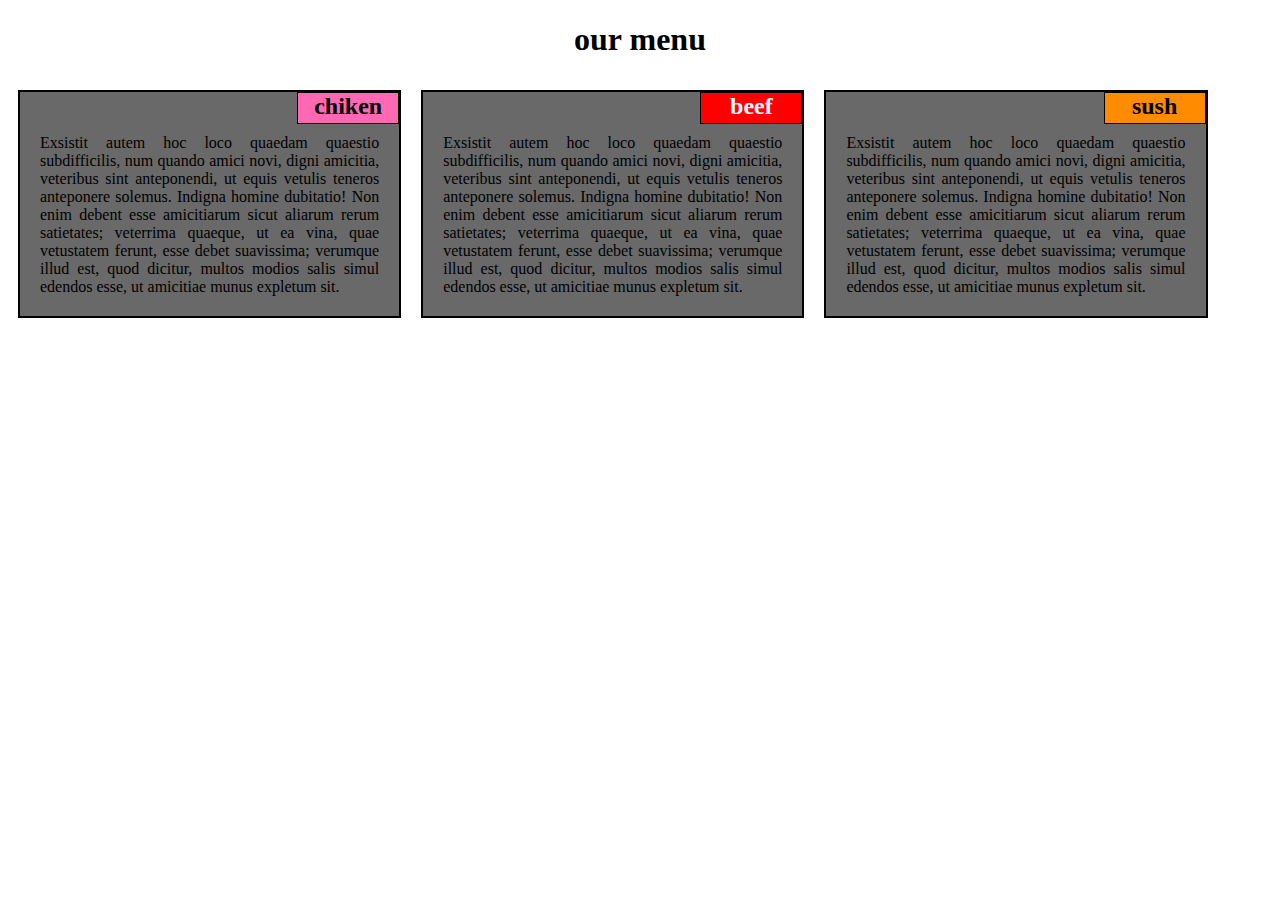
<file: HTML CSS JAVASCTIPT/module2-solution/index.html>
<!DOCTYPE html>
<html lang="en">
<head>
    <meta charset="UTF-8">
    <meta name="viewport" content="width=device-width, initial-scale=1.0">
    <title>Document</title>
    <link rel="stylesheet" type="text/css" href="CSS/style.css" />
</head>
<body>
    <h1>our menu</h1>

    <section id="section1">
        <h2 id="h21">chiken</h2>
        <p> Exsistit autem hoc loco quaedam quaestio subdifficilis, num quando amici novi, digni amicitia, veteribus sint
             anteponendi, ut equis vetulis teneros anteponere solemus. Indigna homine dubitatio! Non enim debent esse 
             amicitiarum sicut aliarum rerum satietates; veterrima quaeque, ut ea vina, quae vetustatem ferunt, esse 
             debet suavissima; verumque illud est, quod dicitur, multos modios salis simul edendos esse, ut amicitiae 
             munus expletum sit. 
        </p>
    </section>

    <section id="section2">
        <h2 id="h22">beef</h2>
        <p> Exsistit autem hoc loco quaedam quaestio subdifficilis, num quando amici novi, digni amicitia, veteribus sint
            anteponendi, ut equis vetulis teneros anteponere solemus. Indigna homine dubitatio! Non enim debent esse 
            amicitiarum sicut aliarum rerum satietates; veterrima quaeque, ut ea vina, quae vetustatem ferunt, esse 
            debet suavissima; verumque illud est, quod dicitur, multos modios salis simul edendos esse, ut amicitiae 
            munus expletum sit. 
       </p>
    </section>

    <section id="section3">
        <h2 id="h23">sush</h2>
        <p> Exsistit autem hoc loco quaedam quaestio subdifficilis, num quando amici novi, digni amicitia, veteribus sint
            anteponendi, ut equis vetulis teneros anteponere solemus. Indigna homine dubitatio! Non enim debent esse 
            amicitiarum sicut aliarum rerum satietates; veterrima quaeque, ut ea vina, quae vetustatem ferunt, esse 
            debet suavissima; verumque illud est, quod dicitur, multos modios salis simul edendos esse, ut amicitiae 
            munus expletum sit. 
       </p>
    </section>
    
</body>
</html>
</file>
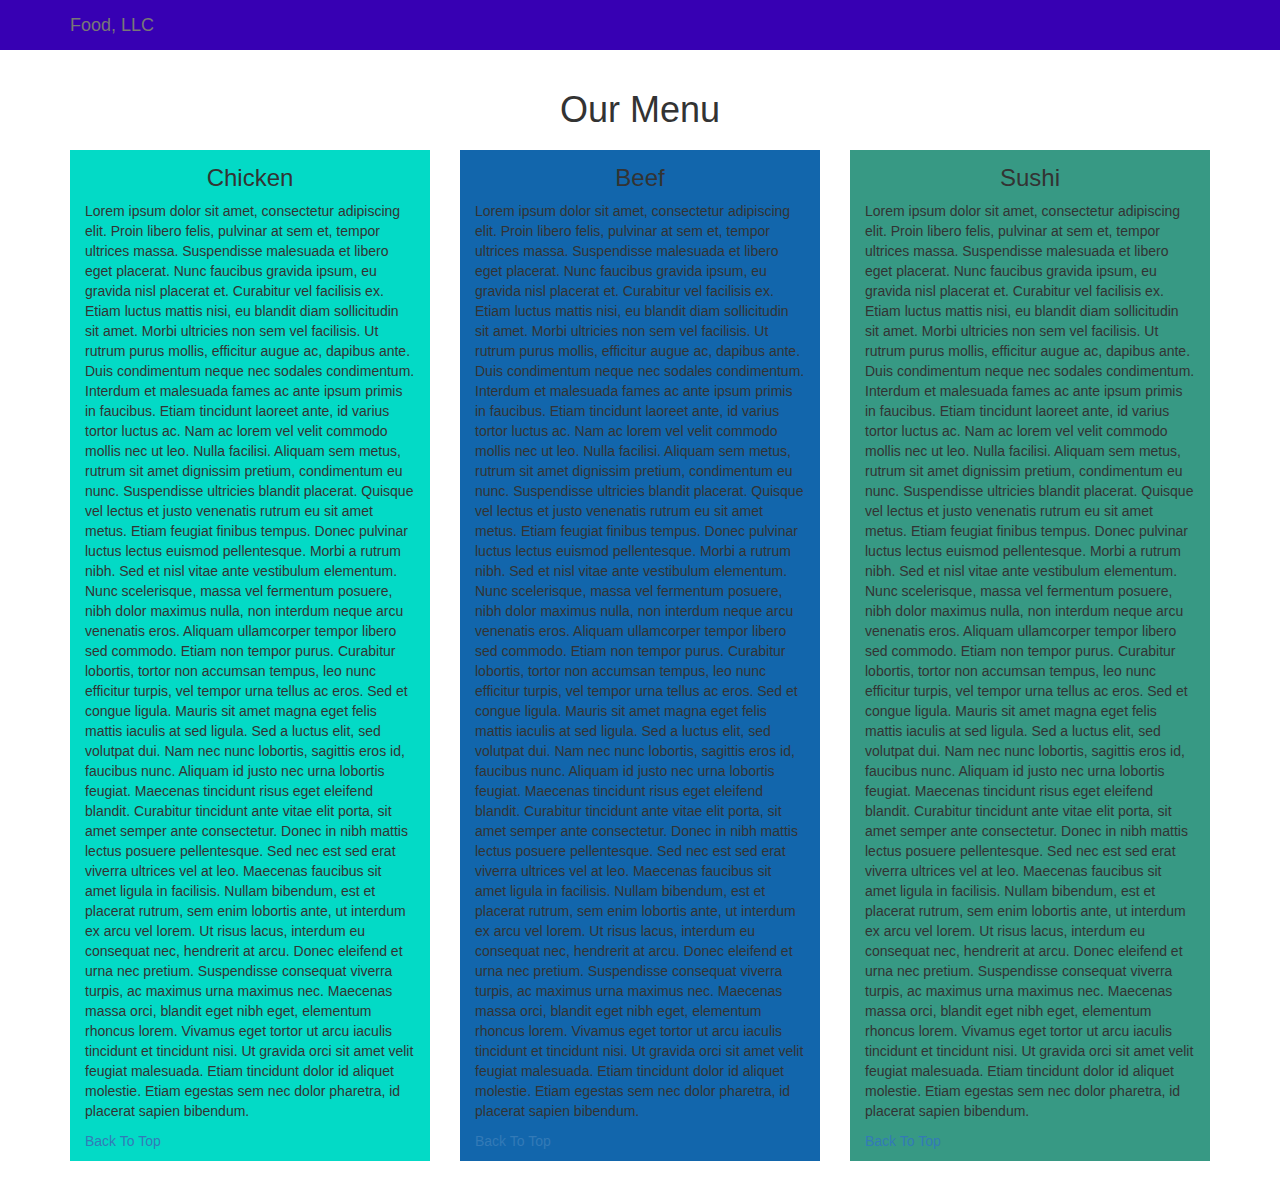
<file: HTML CSS JAVASCTIPT/module3-solution/index.html>
<!DOCTYPE html>
<html lang="en">

<head>
    <meta charset="utf-8">
    <meta http-equiv="X-UA-Compatible" content="IE=edge">
    <meta name="viewport" content="width=device-width, initial-scale=1">
    <title>Module 3 Solution</title>
    <link rel="stylesheet" href="css/bootstrap.min.css">
    <link rel="stylesheet" href="css/styles.css">
</head>

<body>
    <header>
        <nav id="header-nav" class="navbar navbar-default">
            <div class="container">
                <div class="navbar-header">
                    <button type="button" class="navbar-toggle collapsed" data-toggle="collapse" data-target="#collapsable-nav" aria-expanded="false">
                        <span class="sr-only">Toggle navigation</span>
                        <span class="icon-bar"></span>
                        <span class="icon-bar"></span>
                        <span class="icon-bar"></span>
                    </button>
                    <a class="navbar-brand" href="#">Food, LLC</a>
                </div>
                <div id="collapsable-nav" class="collapse navbar-collapse">
                    <ul id="nav-list" class="nav navbar-nav visible-xs">
                        <li class="text-center">
                            <a href="#chicken">Chicken</a>
                        </li>
                        <li class="text-center">
                            <a href="#beef">Beef</a>
                        </li>
                        <li class="text-center">
                            <a href="#sushi">Sushi</a>
                        </li>
                    </ul>
                </div>
            </div>
        </nav>
    </header>
    <section class="container">
        <h1 class="text-center">Our Menu</h1>
        <div class="row">
            <div class="col-md-4 col-sm-6 col-xs-12">
                <article id="chicken">
                    <h3 class="text-center">Chicken</h3>
                    <p>Lorem ipsum dolor sit amet, consectetur adipiscing elit. Proin libero felis, pulvinar at sem et, tempor ultrices massa. Suspendisse malesuada et libero eget placerat. Nunc faucibus gravida ipsum, eu gravida nisl placerat et. Curabitur vel facilisis ex. Etiam luctus mattis nisi, eu blandit diam sollicitudin sit amet. Morbi ultricies non sem vel facilisis. Ut rutrum purus mollis, efficitur augue ac, dapibus ante. Duis condimentum neque nec sodales condimentum. Interdum et malesuada fames ac ante ipsum primis in faucibus. Etiam tincidunt laoreet ante, id varius tortor luctus ac. Nam ac lorem vel velit commodo mollis nec ut leo. Nulla facilisi. Aliquam sem metus, rutrum sit amet dignissim pretium, condimentum eu nunc. Suspendisse ultricies blandit placerat. Quisque vel lectus et justo venenatis rutrum eu sit amet metus. Etiam feugiat finibus tempus. Donec pulvinar luctus lectus euismod pellentesque. Morbi a rutrum nibh. Sed et nisl vitae ante vestibulum elementum. Nunc scelerisque, massa vel fermentum posuere, nibh dolor maximus nulla, non interdum neque arcu venenatis eros. Aliquam ullamcorper tempor libero sed commodo. Etiam non tempor purus. Curabitur lobortis, tortor non accumsan tempus, leo nunc efficitur turpis, vel tempor urna tellus ac eros. Sed et congue ligula. Mauris sit amet magna eget felis mattis iaculis at sed ligula. Sed a luctus elit, sed volutpat dui. Nam nec nunc lobortis, sagittis eros id, faucibus nunc. Aliquam id justo nec urna lobortis feugiat. Maecenas tincidunt risus eget eleifend blandit. Curabitur tincidunt ante vitae elit porta, sit amet semper ante consectetur. Donec in nibh mattis lectus posuere pellentesque. Sed nec est sed erat viverra ultrices vel at leo. Maecenas faucibus sit amet ligula in facilisis. Nullam bibendum, est et placerat rutrum, sem enim lobortis ante, ut interdum ex arcu vel lorem. Ut risus lacus, interdum eu consequat nec, hendrerit at arcu. Donec eleifend et urna nec pretium. Suspendisse consequat viverra turpis, ac maximus urna maximus nec. Maecenas massa orci, blandit eget nibh eget, elementum rhoncus lorem. Vivamus eget tortor ut arcu iaculis tincidunt et tincidunt nisi. Ut gravida orci sit amet velit feugiat malesuada. Etiam tincidunt dolor id aliquet molestie. Etiam egestas sem nec dolor pharetra, id placerat sapien bibendum.</p>
                    <a href="#">Back To Top</a>
                </article>
            </div>
            <div class="col-md-4 col-sm-6 col-xs-12">
                <article id="beef">
                    <h3 class="text-center">Beef</h3>
                    <p>Lorem ipsum dolor sit amet, consectetur adipiscing elit. Proin libero felis, pulvinar at sem et, tempor ultrices massa. Suspendisse malesuada et libero eget placerat. Nunc faucibus gravida ipsum, eu gravida nisl placerat et. Curabitur vel facilisis ex. Etiam luctus mattis nisi, eu blandit diam sollicitudin sit amet. Morbi ultricies non sem vel facilisis. Ut rutrum purus mollis, efficitur augue ac, dapibus ante. Duis condimentum neque nec sodales condimentum. Interdum et malesuada fames ac ante ipsum primis in faucibus. Etiam tincidunt laoreet ante, id varius tortor luctus ac. Nam ac lorem vel velit commodo mollis nec ut leo. Nulla facilisi. Aliquam sem metus, rutrum sit amet dignissim pretium, condimentum eu nunc. Suspendisse ultricies blandit placerat. Quisque vel lectus et justo venenatis rutrum eu sit amet metus. Etiam feugiat finibus tempus. Donec pulvinar luctus lectus euismod pellentesque. Morbi a rutrum nibh. Sed et nisl vitae ante vestibulum elementum. Nunc scelerisque, massa vel fermentum posuere, nibh dolor maximus nulla, non interdum neque arcu venenatis eros. Aliquam ullamcorper tempor libero sed commodo. Etiam non tempor purus. Curabitur lobortis, tortor non accumsan tempus, leo nunc efficitur turpis, vel tempor urna tellus ac eros. Sed et congue ligula. Mauris sit amet magna eget felis mattis iaculis at sed ligula. Sed a luctus elit, sed volutpat dui. Nam nec nunc lobortis, sagittis eros id, faucibus nunc. Aliquam id justo nec urna lobortis feugiat. Maecenas tincidunt risus eget eleifend blandit. Curabitur tincidunt ante vitae elit porta, sit amet semper ante consectetur. Donec in nibh mattis lectus posuere pellentesque. Sed nec est sed erat viverra ultrices vel at leo. Maecenas faucibus sit amet ligula in facilisis. Nullam bibendum, est et placerat rutrum, sem enim lobortis ante, ut interdum ex arcu vel lorem. Ut risus lacus, interdum eu consequat nec, hendrerit at arcu. Donec eleifend et urna nec pretium. Suspendisse consequat viverra turpis, ac maximus urna maximus nec. Maecenas massa orci, blandit eget nibh eget, elementum rhoncus lorem. Vivamus eget tortor ut arcu iaculis tincidunt et tincidunt nisi. Ut gravida orci sit amet velit feugiat malesuada. Etiam tincidunt dolor id aliquet molestie. Etiam egestas sem nec dolor pharetra, id placerat sapien bibendum.</p>
                    <a href="#">Back To Top</a>
                </article>
            </div>
            <div class="col-md-4 col-sm-12 col-xs-12">
                <article id="sushi">
                    <h3 class="text-center">Sushi</h3>
                    <p>Lorem ipsum dolor sit amet, consectetur adipiscing elit. Proin libero felis, pulvinar at sem et, tempor ultrices massa. Suspendisse malesuada et libero eget placerat. Nunc faucibus gravida ipsum, eu gravida nisl placerat et. Curabitur vel facilisis ex. Etiam luctus mattis nisi, eu blandit diam sollicitudin sit amet. Morbi ultricies non sem vel facilisis. Ut rutrum purus mollis, efficitur augue ac, dapibus ante. Duis condimentum neque nec sodales condimentum. Interdum et malesuada fames ac ante ipsum primis in faucibus. Etiam tincidunt laoreet ante, id varius tortor luctus ac. Nam ac lorem vel velit commodo mollis nec ut leo. Nulla facilisi. Aliquam sem metus, rutrum sit amet dignissim pretium, condimentum eu nunc. Suspendisse ultricies blandit placerat. Quisque vel lectus et justo venenatis rutrum eu sit amet metus. Etiam feugiat finibus tempus. Donec pulvinar luctus lectus euismod pellentesque. Morbi a rutrum nibh. Sed et nisl vitae ante vestibulum elementum. Nunc scelerisque, massa vel fermentum posuere, nibh dolor maximus nulla, non interdum neque arcu venenatis eros. Aliquam ullamcorper tempor libero sed commodo. Etiam non tempor purus. Curabitur lobortis, tortor non accumsan tempus, leo nunc efficitur turpis, vel tempor urna tellus ac eros. Sed et congue ligula. Mauris sit amet magna eget felis mattis iaculis at sed ligula. Sed a luctus elit, sed volutpat dui. Nam nec nunc lobortis, sagittis eros id, faucibus nunc. Aliquam id justo nec urna lobortis feugiat. Maecenas tincidunt risus eget eleifend blandit. Curabitur tincidunt ante vitae elit porta, sit amet semper ante consectetur. Donec in nibh mattis lectus posuere pellentesque. Sed nec est sed erat viverra ultrices vel at leo. Maecenas faucibus sit amet ligula in facilisis. Nullam bibendum, est et placerat rutrum, sem enim lobortis ante, ut interdum ex arcu vel lorem. Ut risus lacus, interdum eu consequat nec, hendrerit at arcu. Donec eleifend et urna nec pretium. Suspendisse consequat viverra turpis, ac maximus urna maximus nec. Maecenas massa orci, blandit eget nibh eget, elementum rhoncus lorem. Vivamus eget tortor ut arcu iaculis tincidunt et tincidunt nisi. Ut gravida orci sit amet velit feugiat malesuada. Etiam tincidunt dolor id aliquet molestie. Etiam egestas sem nec dolor pharetra, id placerat sapien bibendum.</p>
                    <a href="#">Back To Top</a>
                </article>
            </div>
        </div>
    </section>

    
    <script src="js/jquery-2.1.4.min.js"></script>
    <script src="js/bootstrap.min.js"></script>
</body>

</html>
</file>
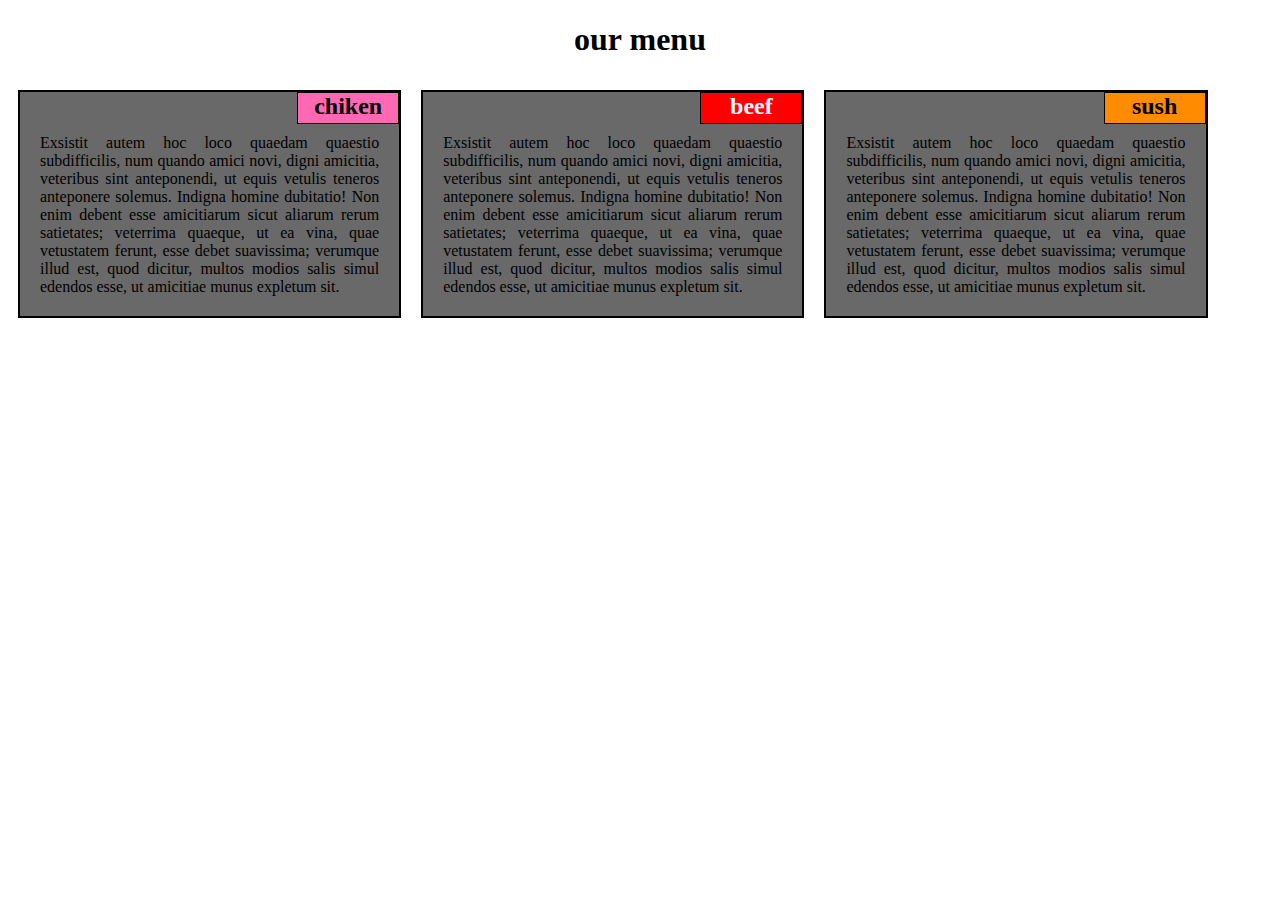
<file: HTML CSS JAVASCTIPT/Week2/index.html>
<!DOCTYPE html>
<html lang="en">
<head>
    <meta charset="UTF-8">
    <meta name="viewport" content="width=device-width, initial-scale=1.0">
    <title>Document</title>
    <link rel="stylesheet" type="text/css" href="style.css" />
</head>
<body>
    <h1>our menu</h1>

    <section id="section1">
        <h2 id="h21">chiken</h2>
        <p> Exsistit autem hoc loco quaedam quaestio subdifficilis, num quando amici novi, digni amicitia, veteribus sint
             anteponendi, ut equis vetulis teneros anteponere solemus. Indigna homine dubitatio! Non enim debent esse 
             amicitiarum sicut aliarum rerum satietates; veterrima quaeque, ut ea vina, quae vetustatem ferunt, esse 
             debet suavissima; verumque illud est, quod dicitur, multos modios salis simul edendos esse, ut amicitiae 
             munus expletum sit. 
        </p>
    </section>

    <section id="section2">
        <h2 id="h22">beef</h2>
        <p> Exsistit autem hoc loco quaedam quaestio subdifficilis, num quando amici novi, digni amicitia, veteribus sint
            anteponendi, ut equis vetulis teneros anteponere solemus. Indigna homine dubitatio! Non enim debent esse 
            amicitiarum sicut aliarum rerum satietates; veterrima quaeque, ut ea vina, quae vetustatem ferunt, esse 
            debet suavissima; verumque illud est, quod dicitur, multos modios salis simul edendos esse, ut amicitiae 
            munus expletum sit. 
       </p>
    </section>

    <section id="section3">
        <h2 id="h23">sush</h2>
        <p> Exsistit autem hoc loco quaedam quaestio subdifficilis, num quando amici novi, digni amicitia, veteribus sint
            anteponendi, ut equis vetulis teneros anteponere solemus. Indigna homine dubitatio! Non enim debent esse 
            amicitiarum sicut aliarum rerum satietates; veterrima quaeque, ut ea vina, quae vetustatem ferunt, esse 
            debet suavissima; verumque illud est, quod dicitur, multos modios salis simul edendos esse, ut amicitiae 
            munus expletum sit. 
       </p>
    </section>
    
</body>
</html>
</file>
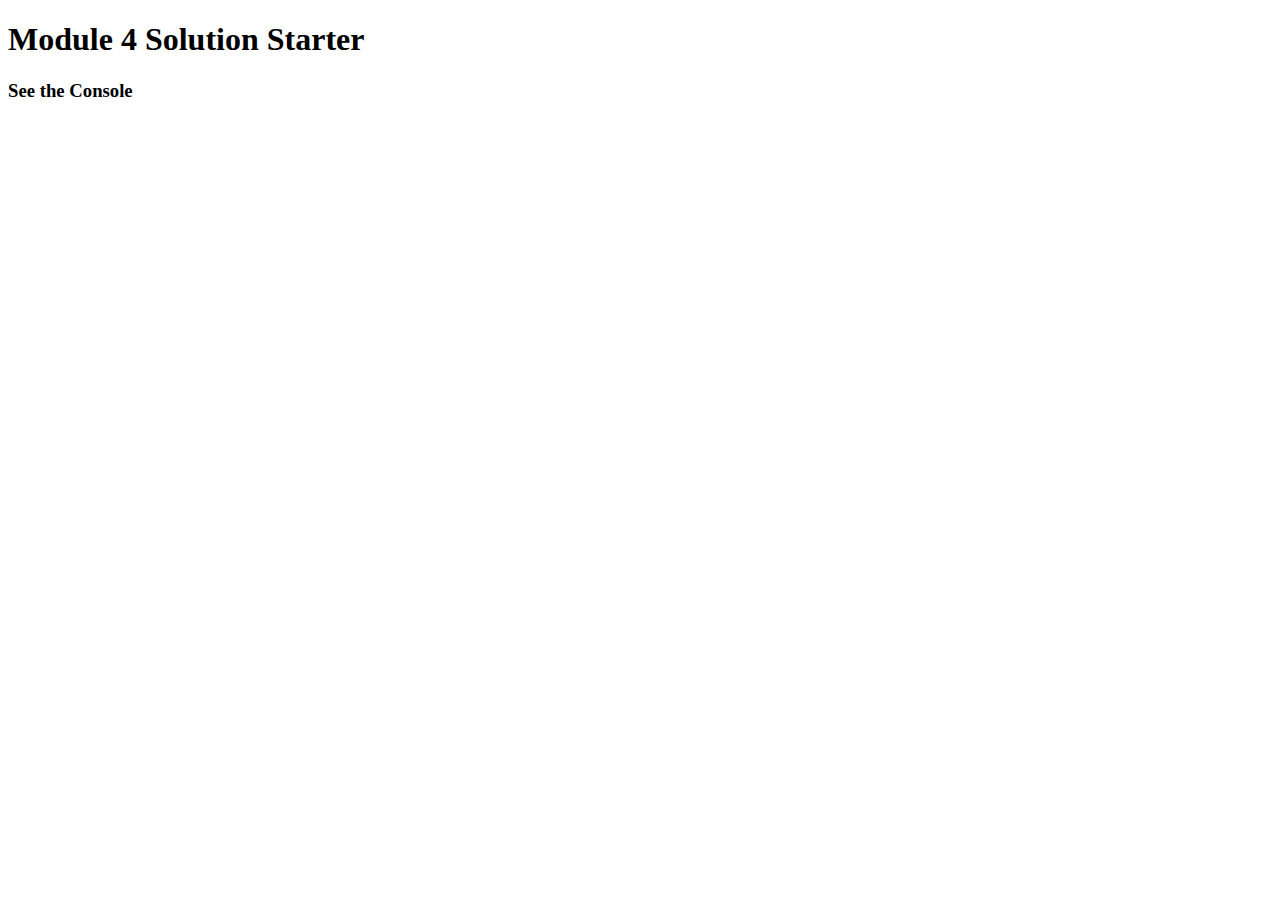
<file: HTML-CSS-JS/module4-solution/index.html>
<!DOCTYPE html>
<html>
<head>
  <meta charset="utf-8">
  <title>Module 4 Solution Starter</title>
  <script src="SpeakHello.js"></script>
  <script src="SpeakGoodBye.js"></script>
  <script src="script.js"></script>
</head>
<body>
  <h1>Module 4 Solution Starter</h1>
  <h3>See the Console</h3>
</body>
</html>
</file>
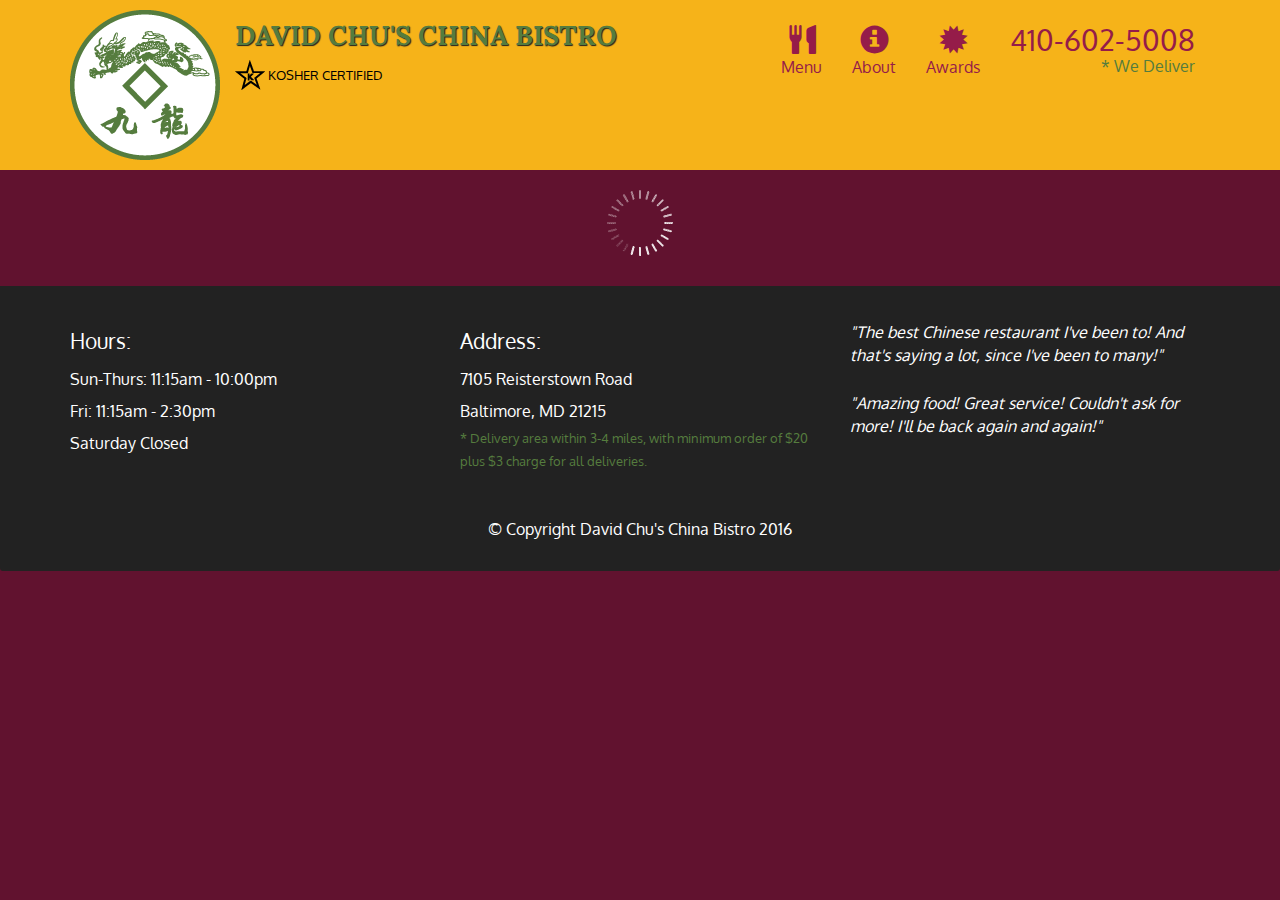
<file: HTML-CSS-JS/module5-solution/index.html>
<!doctype html>
<html lang="en">
  <head>
    <meta charset="utf-8">
    <meta http-equiv="X-UA-Compatible" content="IE=edge">
    <meta name="viewport" content="width=device-width, initial-scale=1">
    <title>David Chu's China Bistro</title>
    <link rel="stylesheet" href="css/bootstrap.min.css">
    <link rel="stylesheet" href="css/styles.css">
    <link href='https://fonts.googleapis.com/css?family=Oxygen:400,300,700' rel='stylesheet' type='text/css'>
    <link href='https://fonts.googleapis.com/css?family=Lora' rel='stylesheet' type='text/css'>
  </head>
<body>
  <header>
    <nav id="header-nav" class="navbar navbar-default">
      <div class="container">
        <div class="navbar-header">
          <a href="index.html" class="pull-left visible-md visible-lg">
            <div id="logo-img" alt="Logo image"></div>
          </a>

          <div class="navbar-brand">
            <a href="index.html"><h1>David Chu's China Bistro</h1></a>
            <p>
              <img src="images/star-k-logo.png" alt="Kosher certification">
              <span>Kosher Certified</span>
            </p>
          </div>

          <button id="navbarToggle" type="button" class="navbar-toggle collapsed" data-toggle="collapse" data-target="#collapsable-nav" aria-expanded="false">
            <span class="sr-only">Toggle navigation</span>
            <span class="icon-bar"></span>
            <span class="icon-bar"></span>
            <span class="icon-bar"></span>
          </button>
        </div>
        
        <div id="collapsable-nav" class="collapse navbar-collapse">
           <ul id="nav-list" class="nav navbar-nav navbar-right">
            <li id="navHomeButton" class="visible-xs active">
              <a href="index.html">
                <span class="glyphicon glyphicon-home"></span> Home</a>
            </li>
            <li id="navMenuButton">
              <a href="#" onclick="$dc.loadMenuCategories();">
                <span class="glyphicon glyphicon-cutlery"></span><br class="hidden-xs"> Menu</a>
            </li>
            <li>
              <a href="#">
                <span class="glyphicon glyphicon-info-sign"></span><br class="hidden-xs"> About</a>
            </li>
            <li>
              <a href="#">
                <span class="glyphicon glyphicon-certificate"></span><br class="hidden-xs"> Awards</a>
            </li>
            <li id="phone" class="hidden-xs">
              <a href="tel:410-602-5008">
                <span>410-602-5008</span></a><div>* We Deliver</div>
            </li>
          </ul><!-- #nav-list -->
        </div><!-- .collapse .navbar-collapse -->
      </div><!-- .container -->
    </nav><!-- #header-nav -->
  </header>

  <div id="call-btn" class="visible-xs">
    <a class="btn" href="tel:410-602-5008">
    <span class="glyphicon glyphicon-earphone"></span>
    410-602-5008
    </a>
  </div>
  <div id="xs-deliver" class="text-center visible-xs">* We Deliver</div>

  <div id="main-content" class="container"></div>

  <footer class="panel-footer">
    <div class="container">
      <div class="row">
        <section id="hours" class="col-sm-4">
          <span>Hours:</span><br>
          Sun-Thurs: 11:15am - 10:00pm<br>
          Fri: 11:15am - 2:30pm<br>
          Saturday Closed
          <hr class="visible-xs">
        </section>
        <section id="address" class="col-sm-4">
          <span>Address:</span><br>
          7105 Reisterstown Road<br>
          Baltimore, MD 21215
          <p>* Delivery area within 3-4 miles, with minimum order of $20 plus $3 charge for all deliveries.</p>
          <hr class="visible-xs">
        </section>
        <section id="testimonials" class="col-sm-4">
          <p>"The best Chinese restaurant I've been to! And that's saying a lot, since I've been to many!"</p>
          <p>"Amazing food! Great service! Couldn't ask for more! I'll be back again and again!"</p>
        </section>
      </div>
      <div class="text-center">&copy; Copyright David Chu's China Bistro 2016</div>
    </div>
  </footer>

  <!-- jQuery (Bootstrap JS plugins depend on it) -->
  <script src="js/jquery-2.1.4.min.js"></script>
  <script src="js/bootstrap.min.js"></script>
  <script src="js/ajax-utils.js"></script>
  <script src="js/script.js"></script>
</body>
</html>
</file>
<file: HTML CSS JAVASCTIPT/module2-solution/CSS/style.css>
*{
    box-sizing: initial;
}

h1{
    text-align: center;
}

section{
    background-color: dimgray;
    border: 2px solid  black;
    margin: 10px;
    
}
h2{
    border: 1px solid black;
    width: 100px;
    height: 30px;
    text-align: center;
    clear: left;
    float: right;
    margin: 0;
    
}
p{
    clear: right;
    text-align: justify;
    margin: 10px;
    padding: 10px;
}


#h21{
    background-color: hotpink;
}
#h22{
    background-color: red;
    color: aliceblue;
}
#h23{
    background-color:  darkorange;
}

@media (min-width: 992px){
    
    section{
        width: 30%;
        clear: right;
        float: left;
    }
   
}

@media (max-width: 991px) and (min-width: 768px){
    
    #section1 , #section2{
        width: 46.2%;
        clear: right;
        float: left;
    }

    #section3{
        width: 95%;
        clear: right;
        float: left;
    }
   
}
</file>
<file: HTML CSS JAVASCTIPT/module3-solution/css/styles.css>
#header-nav {
	background-color: #3700B3;
	border-color: #6200EE;
	border-radius: 0;
	border: 0;
}

.navbar-default .navbar-toggle {
	border-color: #6200EE;
}

.navbar-default .navbar-toggle:focus, .navbar-default .navbar-toggle:hover {
    background-color: #6200EE;
}

.navbar-default .navbar-collapse,
.navbar-default .navbar-form {
	border-color: #6200EE;
}

.navbar-nav {
    margin: 0px -15px;
}

li {
	border-bottom: 1px solid #6200EE;
}

li:last-child {
	border-bottom: none;
}

li:hover {
	background-color: #6200EE;
}

.navbar-nav > li > a {
    padding-top: 15px;
    padding-bottom: 15px;
}

h1 {
	margin-bottom: 20px;
}

article {
	padding: 5px 15px 10px 15px;
	margin-bottom: 20px;
}

h3 {
	margin-top: 10px;
}

#chicken {
	background-color: #03DAC6;
}

#beef {
	background-color: rgb(18, 102, 172);
}

#sushi {
	background-color: rgb(55, 153, 132);
}
</file>
<file: HTML CSS JAVASCTIPT/Week2/style.css>
*{
    box-sizing: initial;
}

h1{
    text-align: center;
}

section{
    background-color: dimgray;
    border: 2px solid  black;
    margin: 10px;
    
}
h2{
    border: 1px solid black;
    width: 100px;
    height: 30px;
    text-align: center;
    clear: left;
    float: right;
    margin: 0;
    
}
p{
    clear: right;
    text-align: justify;
    margin: 10px;
    padding: 10px;
}


#h21{
    background-color: hotpink;
}
#h22{
    background-color: red;
    color: aliceblue;
}
#h23{
    background-color:  darkorange;
}

@media (min-width: 992px){
    
    section{
        width: 30%;
        clear: right;
        float: left;
    }
   
}

@media (max-width: 991px) and (min-width: 768px){
    
    #section1 , #section2{
        width: 46.2%;
        clear: right;
        float: left;
    }

    #section3{
        width: 95%;
        clear: right;
        float: left;
    }
   
}
</file>
<file: HTML-CSS-JS/module5-solution/css/styles.css>
body {
  font-size: 16px;
  color: #fff;
  background-color: #61122f;
  font-family: 'Oxygen', sans-serif;
}

/** HEADER **/
#header-nav {
  background-color: #f6b319;
  border-radius: 0;
  border: 0;
}

#logo-img {
  background: url('../images/restaurant-logo_large.png') no-repeat;
  width: 150px;
  height: 150px;
  margin: 10px 15px 10px 0;
}

.navbar-brand {
  padding-top: 25px;
}
.navbar-brand h1 { /* Restaurant name */
  font-family: 'Lora', serif;
  color: #557c3e;
  font-size: 1.5em;
  text-transform: uppercase;
  font-weight: bold;
  text-shadow: 1px 1px 1px #222;
  margin-top: 0;
  margin-bottom: 0;
  line-height: .75;
}
.navbar-brand a:hover, .navbar-brand a:focus {
  text-decoration: none;
}
.navbar-brand p { /* Kosher cert */
  color: #000;
  text-transform: uppercase;
  font-size: .7em;
  margin-top: 15px;
}
.navbar-brand p span { /* Star-K */
  vertical-align: middle;
}

#nav-list {
  margin-top: 10px;
}
#nav-list a {
  color: #951C49;
  text-align: center;
}
#nav-list a:hover {
  background: #E7E7E7;
}
#nav-list a span {
  font-size: 1.8em;
}

#phone {
  margin-top: 5px;
}
#phone a { /* Phone number */
  text-align: right;
  padding-bottom: 0;
}
#phone div { /* We Deliver */
  color: #557c3e;
  text-align: right;
  padding-right: 15px;
}

.navbar-header button.navbar-toggle, .navbar-header .icon-bar {
  border: 1px solid #61122f;
}
.navbar-header button.navbar-toggle {
  clear: both;
  margin-top: -30px;
}
/* END HEADER */

/* FOOTER */
.panel-footer {
  margin-top: 30px;
  padding-top: 35px;
  padding-bottom: 30px;
  background-color: #222;
  border-top: 0;
}
.panel-footer div.row {
  margin-bottom: 35px;
}
#hours, #address {
  line-height: 2;
}
#hours > span, #address > span {
  font-size: 1.3em;
}
#address p {
  color: #557c3e;
  font-size: .8em;
  line-height: 1.8;
}
#testimonials {
  font-style: italic;
}
#testimonials p:nth-child(2) {
  margin-top: 25px;
}
/* END FOOTER */



/* HOME PAGE */
.container .jumbotron {
  box-shadow: 0 0 50px #3F0C1F;
  border: 2px solid #3F0C1F;
}

#menu-tile, #specials-tile, #map-tile {
  height: 250px;
  width: 100%;
  margin-bottom: 15px;
  position: relative;
  border: 2px solid #3F0C1F;
  overflow: hidden;
}
#menu-tile:hover, #specials-tile:hover, #map-tile:hover {
  box-shadow: 0 1px 5px 1px #cccccc;
}
#menu-tile {
  background: url('../images/menu-tile.jpg') no-repeat;
  background-position: center;
}
#specials-tile {
  background: url('../images/specials-tile.jpg') no-repeat;
  background-position: center;
}
#menu-tile span, #specials-tile span, #map-tile span {
  position: absolute;
  bottom: 0;
  right: 0;
  width: 100%;
  text-align: center;
  font-size: 1.6em;
  text-transform: uppercase;
  background-color: #000;
  color: #fff;
  opacity: .8;
}
/* END HOME PAGE */

/* MENU CATEGORIES PAGE */
.category-tile { 
  position: relative;
  border: 2px solid #3F0C1F;
  overflow: hidden;
  width: 200px;
  height: 200px;
  margin: 0 auto 15px;
}
.category-tile span {
  position: absolute;
  bottom: 0;
  right: 0;
  width: 100%;
  text-align: center;
  font-size: 1.2em;
  text-transform: uppercase;
  background-color: #000;
  color: #fff;
  opacity: .8;
}
.category-tile:hover {
  box-shadow: 0 1px 5px 1px #cccccc;
}

#menu-categories-title + div {
  margin-bottom: 50px;
}
/* END MENU CATEGORIES PAGE */

/* SINGLE CATEGORY PAGE */
.menu-item-tile {
  margin-bottom: 25px;
}
.menu-item-tile hr {
  width: 80%;
}
.menu-item-tile .menu-item-price {
  font-size: 1.1em;
  text-align: right;
  margin-top: -15px;
  margin-right: -15px;
}
.menu-item-tile .menu-item-price span {
  font-size: .6em;
}
.menu-item-photo {
  position: relative;
  border: 2px solid #3F0C1F; 
  overflow: hidden;
  padding: 0;
  margin-right: -15px;
  margin-left: auto;
  margin-bottom: 20px;
  max-width: 250px;
}
.menu-item-photo div {
  position: absolute;
  bottom: 0;
  right: 0;
  width: 80px;
  background-color: #557c3e;
  text-align: center;
}
.menu-item-description {
  padding-right: 30px;
}
h3.menu-item-title {
  margin: 0 0 10px;
}
.menu-item-details {
  font-size: .9em;
  font-style: italic;
}
/* END SINGLE CATEGORY PAGE */


/********** Large devices only **********/
@media (min-width: 1200px) {
  .container .jumbotron {
    background: url('../images/jumbotron_1200.jpg') no-repeat;
    height: 675px;
  }
}

/********** Medium devices only **********/
@media (min-width: 992px) and (max-width: 1199px) {
  /* Header */
  #logo-img {
    background: url('../images/restaurant-logo_medium.png') no-repeat;
    width: 100px;
    height: 100px;
    margin: 5px 5px 5px 0;
  }
  /* End Header */

  /* Home Page */
  .container .jumbotron {
    background: url('../images/jumbotron_992.jpg') no-repeat;
    height: 558px;
  }
  /* End Home Page */
}

/********** Small devices only **********/
@media (min-width: 768px) and (max-width: 991px) {
  /* Home Page */
  .container .jumbotron {
    background: url('../images/jumbotron_768.jpg') no-repeat;
    height: 432px;
  }
  /* End Home Page */
}

/********** Extra small devices only **********/
@media (max-width: 767px) {
  /* Header */
  .navbar-brand {
    padding-top: 10px;
    height: 80px;
  }
  .navbar-brand h1 { /* Restaurant name */
    padding-top: 10px;
    font-size: 5vw; /* 1vw = 1% of viewport width */
  }
  .navbar-brand p { /* Kosher cert */
    font-size: .6em;
    margin-top: 12px;
  }
  .navbar-brand p img { /* Star-K */
    height: 20px;
  }

  #collapsable-nav a { /* Collapsed nav menu text */
    font-size: 1.2em;
  }
  #collapsable-nav a span { /* Collapsed nav menu glyph */
    font-size: 1em;
    margin-right: 5px;
  }

  #call-btn > a {
    font-size: 1.5em;
    display: block;
    margin: 0 20px;
    padding: 10px;
    border: 2px solid #fff;
    background-color: #f6b319;
    color: #951c49;
  }
  #xs-deliver {
    margin-top: 5px;
    font-size: .7em;
    letter-spacing: .1em;
    text-transform: uppercase;
  }
  /* End Header */

  /* Footer */
  .panel-footer section {
    margin-bottom: 30px;
    text-align: center;
  }
  .panel-footer section:nth-child(3) {
    margin-bottom: 0; /* margin already exists on the whole row */
  }
  .panel-footer section hr {
    width: 50%;
  }
  /* End Footer */

  /* Home Page */
  .container .jumbotron {
    margin-top: 30px;
    padding: 0;
  }
  #menu-tile, #specials-tile {
    width: 360px;
    margin: 0 auto 15px;
  }

  .menu-item-photo {
    margin-right: auto;
  }
  .menu-item-tile .menu-item-price {
    text-align: center;
  }
  .menu-item-description {
    text-align: center;;
  }
}


/********** Super extra small devices Only :-) (e.g., iPhone 4) **********/
@media (max-width: 479px) {
  /* Header */
  .navbar-brand h1 { /* Restaurant name */
    padding-top: 5px;
    font-size: 6vw;
  }
  /* End Header */
  
  /* Home page */
  #menu-tile, #specials-tile {
    width: 280px;
    margin: 0 auto 15px;
  }

  .col-xxs-12 {
    position: relative;
    min-height: 1px;
    padding-right: 15px;
    padding-left: 15px;
    float: left;
    width: 100%;
  }
}
</file>
